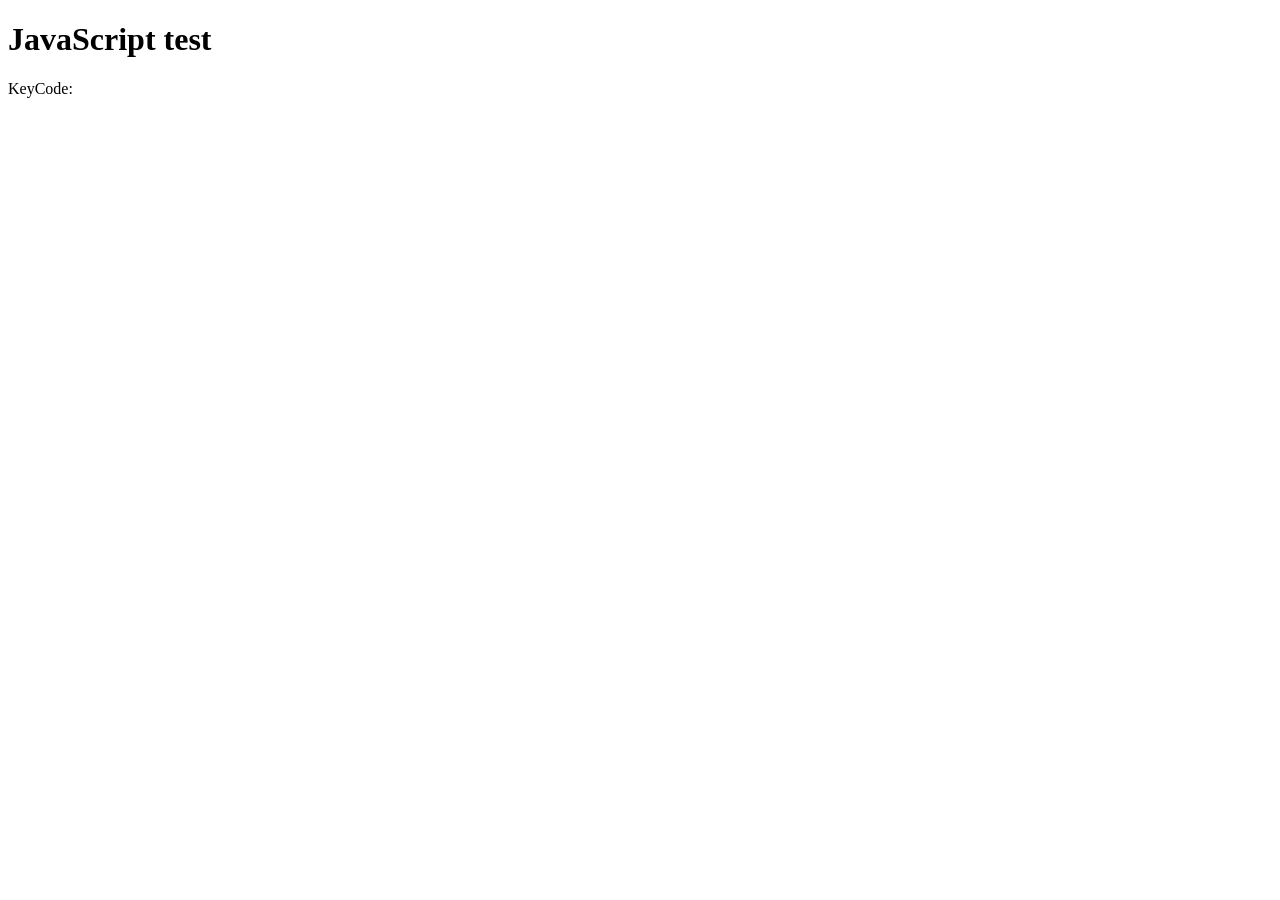
<file: index.html>
<!DOCTYPE html>
<html lang="en">

<head>
    <meta charset="UTF-8">
    <meta name="viewport" content="width=device-width, initial-scale=1.0">
    <title>Document</title>
</head>

<body>
    <h1>JavaScript test</h1>

    <p>KeyCode: </p>
    <script>
        let Headline = document.querySelector("h1")

        Headline.addEventListener("mouseover", function() {
            Headline.textContent = "Dont push my buttons"
        })

        let Body = document.querySelector("body")
        Body.addEventListener("keydown", Makesure)
        Body.addEventListener("keydown", KeyCode)

        let Clicked = document.querySelector("p")

        function Makesure(e) {
            if (e.keyCode == 82) {
                Body.style.backgroundColor = "red"
            }
            else if (e.keyCode == 71) {
                Body.style.backgroundColor = "lime"
            }
            else if (e.keyCode == 66) {
                Body.style.backgroundColor = "blue"
            }
        }

        function KeyCode(e) {
            Clicked.innerHTML = "keyCode: " + e.keyCode
        }
        
        function SiHei(navn) {
            console.log("Hei", navn)
        }

        SiHei("Alice")

        //let navn = prompt("hei hva heter du?")
        //alert(navn)
        //console.log(navn)

        let tall = 14;
        const pi = 3.14;
        tall = 10;
        tall1 = "5"
        console.log(tall + Number(tall1))
    </script>
</body>
<main></main>
</html>
</file>
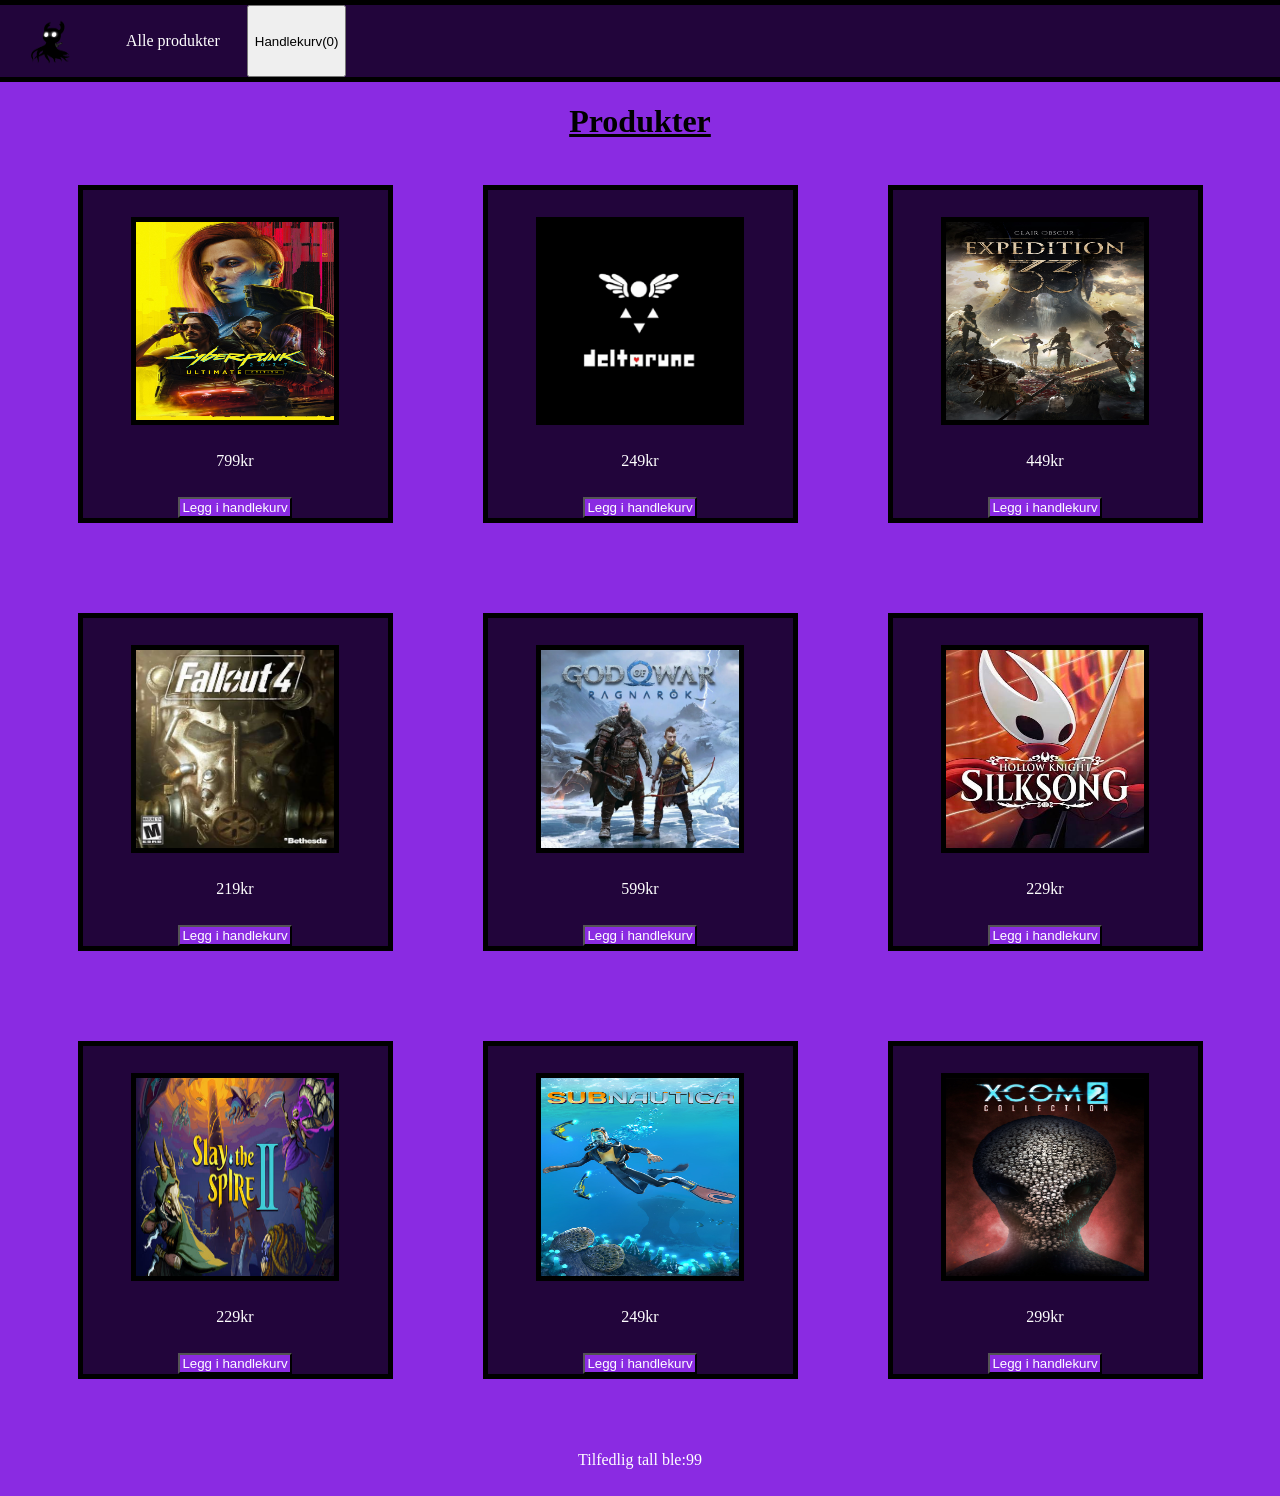
<file: Nettbutikk/index.html>
<!DOCTYPE html>
<html lang="en">

<head>
    <meta charset="UTF-8">
    <meta name="viewport" content="width=device-width, initial-scale=1.0">
    <title>Games.store</title>
    <link rel="stylesheet" href="style.css">

</head>

<body>

    <header>

        <img class="logo" src="bilder/Hollow.png" alt="">
    
        <a class="nav" href="">Alle produkter</a>
        
        <button id="kurvKnapp">
            Handlekurv(<span id="antallKurv">0</span>)
        </button>

    </header>
    
    <h1>Produkter</h1>

    <div id="ting">
        
    </div>

    <div class="random">
        <p> Tilfedlig tall ble: <span id="mittTall"></span> </p>
    </div>
    
    <div id="kurvPopup" class="popup">
        <div class="kurvInnhold">
            <button id="lukkKurv">X</button>
            <h2>Handlekurv</h2>
            <div id="kurvListe"></div>
            <p id="totalPris"></p>
        </div>
    </div>

    <script src="produkter.js"></script>
    <script src="handlekurv.js"></script>
    <script src="script.js"></script>
    
</body>

</html>
</file>
<file: Nettbutikk/style.css>
body {
    background-color: blueviolet;
    margin: 0;
}

header {
    display: flex;
    background-color: #22053b;
    color: #ffffff;
    border-top-style: solid;
    border-bottom-style: solid;
    border-width: 5px;
    border-color: #000000;
}

.logo {
    height: 5vh;
    width: 5vh;
    justify-self: center;
    align-self: center;
    margin-left: 3vh;
    margin-right: 3vh;
}

p {
    display: flex;
    font-family: 'Franklin Gothic Medium';
    color: #ffffff;
    text-decoration: none;
    flex-direction: row;
    margin: 3vh 3vh;
}

.nav {
    display: flex;
    font-family: 'Franklin Gothic Medium';
    color: #ffffff;
    text-decoration: none;
    flex-direction: row;
    margin: 3vh 3vh;
}

.ting {
    display: flex;
    align-self: auto;
    justify-content: center;
    flex-wrap: wrap;
    gap: 10vh;
    margin-top: 10vh;

}


img {
    height: 22vh;
    width: 22vh;
}

.bilde {
    /*bilde til arbeidet*/
    display: flex;
    background-color: #22053b;
    align-items: center;
    justify-content: center;
    height: 26vh;
    width: 26vh;
    /*Border*/
    border-style: solid;
    border-width: 5px;

    border-color: #000000;
}


h1 {
    display: flex;
    justify-content: center;
    text-decoration: underline;

}

.random {
    display: flex;
    justify-content: center;
}

#ting {
    display: grid;
    grid-template-columns: repeat(auto-fit, minmax(35vh, 35vh));
    align-self: center;
    justify-content: center;
    gap: 10vh;
    margin: 5vh;
}

.produktkort {
    display: flex;
    background-color: #22053b;
    align-items: center;
    justify-content: center;
    flex-direction: column;
    height: auto;
    width: auto;
    border-style: solid;
    border-width: 5px;
    border-color: #000000;
}

.produktkort img {
    height: 22vh;
    width: 22vh;
    border-style: solid;
    border-width: 5px;
    border-color: #000000;
    margin-top: 3vh;
}

.produktknapp {
    padding: 1px 2px;
    color: rgb(255, 255, 255);
    background-color: blueviolet;
    border-color: #000000;
}

.popup {
    display: none;
    position: fixed;
    inset: 0;
    justify-content: right;
    align-items:start;
}

.kurvInnhold{
    background-color: #22053b;
    border-style: solid;
    border-width: 5px;
    border-color: #000000;
    padding: 25px;
    width: 400px;
    max-width: 90%;
    border-radius: 10px;

}
</file>
